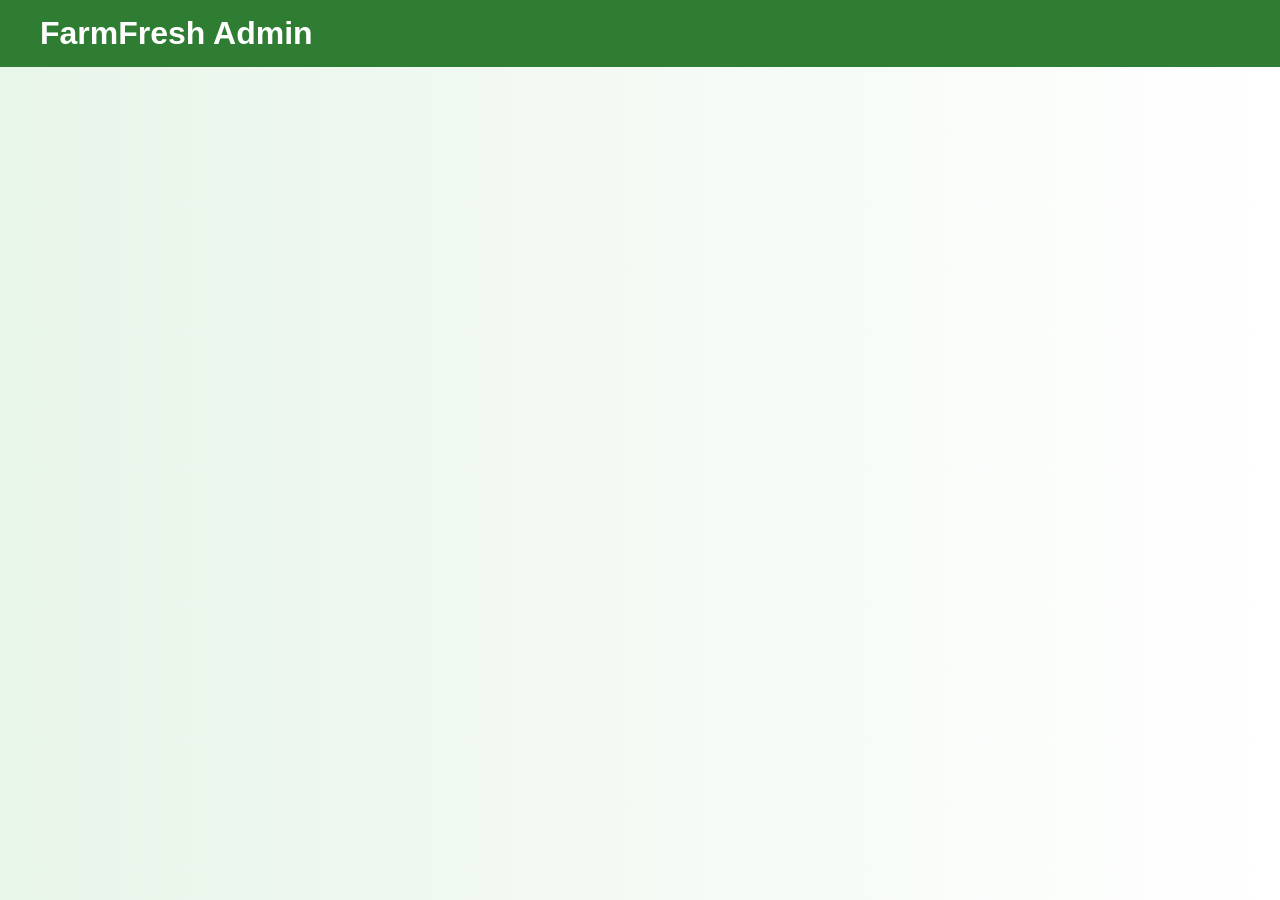
<file: admin.html>
<!DOCTYPE html>
<html>
<head>
<title>Admin Panel</title>
<link rel="stylesheet" href="style.css">
</head>
<body>

<header><h1>FarmFresh Admin</h1></header>

<div class="section">
<div id="orders"></div>
</div>

<script src="script.js"></script>
</body>
</html>
</file>
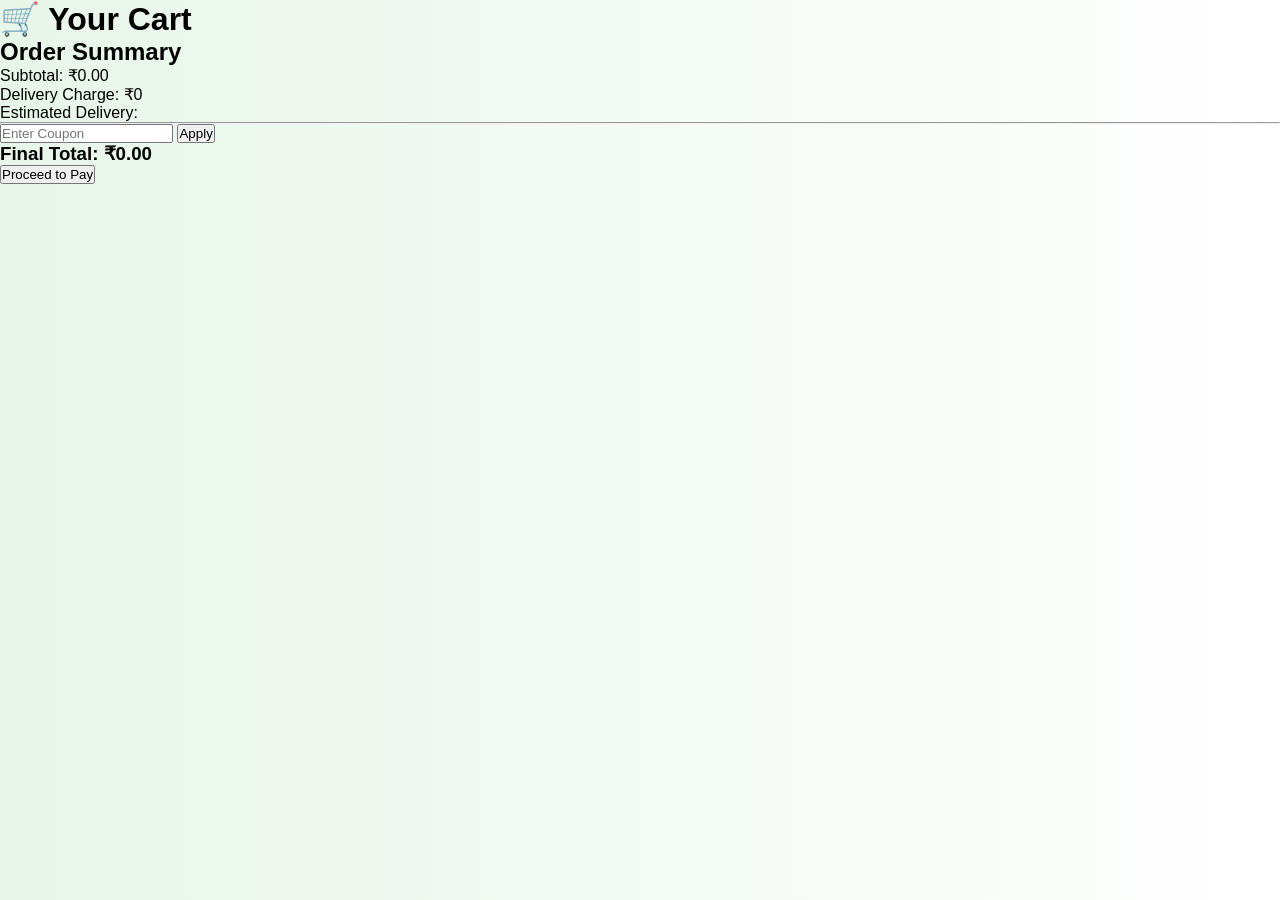
<file: cart.html>
<!DOCTYPE html>
<html>
<head>
    <title>Fresh Farm - Cart</title>
    <link rel="stylesheet" href="style.css">
</head>
<body>

<h1 class="page-title">🛒 Your Cart</h1>

<div class="cart-container">

    <!-- LEFT SIDE - ITEMS -->
    <div class="cart-items">
        <div id="cartItems"></div>
    </div>

    <!-- RIGHT SIDE - SUMMARY -->
    <div class="cart-summary">

        <h2>Order Summary</h2>

        <p id="subtotal">Subtotal: ₹0</p>
        <p id="deliveryCharge">Delivery Charge: ₹0</p>
        <p id="deliveryTime">Estimated Delivery:</p>

        <hr>

        <div class="coupon-box">
            <input type="text" id="coupon" placeholder="Enter Coupon">
            <button onclick="applyCoupon()">Apply</button>
        </div>

        <p id="couponMsg" class="coupon-msg"></p>

        <h3 id="total">Final Total: ₹0</h3>

        <button class="checkout-btn" onclick="payNow()">Proceed to Pay</button>

    </div>

</div>

<script src="script.js"></script>
</body>
</html>
</file>
<file: style.css>
*{
    margin:0;
    padding:0;
    box-sizing:border-box;
    font-family:'Poppins',sans-serif;
}

body{
    background:linear-gradient(to right,#e8f5e9,#ffffff);
}

/* HEADER */
header{
    display:flex;
    justify-content:space-between;
    align-items:center;
    padding:15px 40px;
    background:#2e7d32;
    color:white;
    position:sticky;
    top:0;
    z-index:1000;
}

.logo{
    font-family:'Pacifico',cursive;
    font-size:28px;
}

nav a{
    margin-left:20px;
    text-decoration:none;
    color:white;
    font-weight:500;
    transition:0.3s;
}

nav a:hover{
    color:#ffeb3b;
}

.cart-btn{
    background:#ff9800;
    padding:8px 15px;
    border-radius:20px;
}

/* HERO */
.hero{
    text-align:center;
    padding:80px 20px;
    background:linear-gradient(rgba(0,0,0,0.4),rgba(0,0,0,0.4)),
    url('https://images.unsplash.com/photo-1501004318641-b39e6451bec6');
    background-size:cover;
    color:white;
}

.hero h1{
    font-size:40px;
    margin-bottom:15px;
}

.shop-btn{
    display:inline-block;
    padding:12px 25px;
    background:#ff5722;
    color:white;
    border-radius:30px;
    text-decoration:none;
    transition:0.3s;
}

.shop-btn:hover{
    background:#e64a19;
    transform:scale(1.1);
}

/* PRODUCTS */
#products{
    padding:50px 40px;
    text-align:center;
}

.product-grid{
    display:grid;
    grid-template-columns:repeat(auto-fit,minmax(220px,1fr));
    gap:25px;
    margin-top:30px;
}

.card{
    background:white;
    border-radius:15px;
    padding:15px;
    box-shadow:0 5px 15px rgba(0,0,0,0.1);
    transition:0.3s;
}

.card:hover{
    transform:translateY(-10px);
    box-shadow:0 10px 20px rgba(0,0,0,0.2);
}

.card img{
    width:100%;
    height:150px;
    object-fit:cover;
    border-radius:10px;
}

.card button{
    margin-top:10px;
    padding:8px 15px;
    border:none;
    border-radius:20px;
    background:linear-gradient(to right,#43a047,#66bb6a);
    color:white;
    cursor:pointer;
    transition:0.3s;
}

.card button:hover{
    transform:scale(1.1);
}

/* CONTACT */
.contact{
    background:#c8e6c9;
    padding:40px;
    text-align:center;
}

.contact-btn{
    padding:10px 20px;
    background:#2e7d32;
    color:white;
    border:none;
    border-radius:20px;
    margin-top:10px;
    cursor:pointer;
}

.contact-btn:hover{
    background:#1b5e20;
}

/* FOOTER */
footer{
    text-align:center;
    padding:15px;
    background:#2e7d32;
    color:white;
}
/* ============================= */
/* Floating Cart */
/* ============================= */

.floating-cart{
    position:fixed;
    bottom:30px;
    right:30px;
    background:linear-gradient(45deg,#28a745,#00c851);
    width:65px;
    height:65px;
    border-radius:50%;
    display:flex;
    align-items:center;
    justify-content:center;
    font-size:28px;
    color:white;
    cursor:pointer;
    box-shadow:0 8px 20px rgba(0,0,0,0.3);
    z-index:1000;
    transition:0.3s ease;
    animation:floatCart 2s infinite ease-in-out;
}

.floating-cart:hover{
    transform:scale(1.1);
}

.cart-badge{
    position:absolute;
    top:-5px;
    right:-5px;
    background:red;
    color:white;
    font-size:14px;
    width:24px;
    height:24px;
    border-radius:50%;
    display:flex;
    align-items:center;
    justify-content:center;
    font-weight:bold;
    box-shadow:0 3px 8px rgba(0,0,0,0.3);
}

@keyframes floatCart{
    0%{ transform:translateY(0); }
    50%{ transform:translateY(-6px); }
    100%{ transform:translateY(0); }
}
</file>
